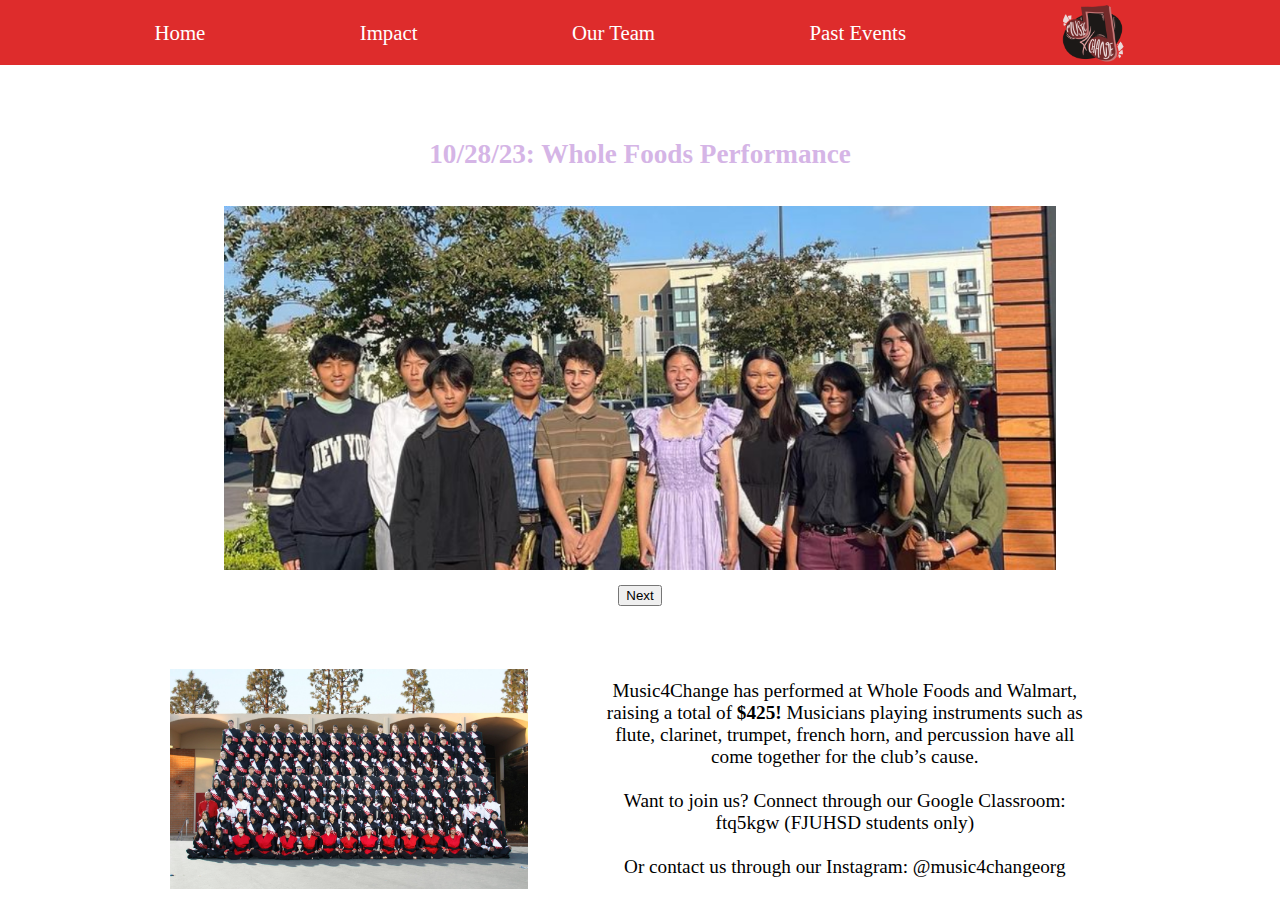
<file: html/past.html>
<!DOCTYPE html>
<html>

<head>
  <meta charset="utf-8">
  <meta name="viewport" content="width=device-width, initial-scale=1.0">
  <title>replit</title>
  <link href="../css/style.css" rel="stylesheet" type="text/css" />
  <link href="../css/test.css" rel="stylesheet" type="text/css" />
</head>

<body style="overflow-x: hidden;">
  <nav style="background-color: #DE2C2C; width: 100%; height: 65px;position:relative;">
    <div class="flex" style="color: white; font-size: 1.3em; top: 50%; left: 50%; position: absolute; transform: translate(-50%,-50%);">
      <a href="index.html">Home</a>
      <a href="impact.html">Impact</a>
      <a href="team.html">Our Team</a>
      <a href="past.html">Past Events</a>
      <div style="background-image: url('../LOGO.png'); height: 65px; width: 65px; background-size: cover; float: right;"></div>
    </div>
  </nav>

    <div class="flex" style="flex-direction: column;">
      <div style="overflow: hidden; width: 65%; ">
        <div class="container flex">
          <div class="slide slide1">
            <div style="padding-top: 6.5vh; text-align: center; font-size: 1.7em; margin-bottom: 4vh; color: #d5b5e6;"><strong>10/28/23: Whole Foods Performance</strong></div>
            <img src="../slide1.png" style="width: 100%; height: 465px; object-fit:cover;">
          </div>
          <div class="slide slide2">
            <div style="padding-top: 6.5vh; text-align: center; font-size: 1.7em; margin-bottom: 4vh; color: #b5c3e6;"><strong>10/28/23: Whole Foods Performance</strong></div>
            <img src="../slide2.png" style="width: 100%; height: 465px; object-fit:cover; ">
          </div>
          <div class="slide slide3">
            <div style="padding-top: 6.5vh; text-align: center; font-size: 1.7em; margin-bottom: 4vh; color: #d4bb94; "><strong>11/19/23: Walmart Performance</strong></div>
            <img src="../slide3.png" style="width: 100%; height: 465px; object-fit:cover;">
          </div>
        </div>
      </div>
      <button onclick="changeSlide()" id="slide-button">Next</button>
      
    </div>

  
    

    

  <div class="flex1" style="align-items: center; width:100%; justify-content: center; margin: auto;">
    <div style="background-image: url('../group_picture.jpeg'); min-width: 180px; width: 28%; height:220px; background-size: cover; margin:7vh 4vw 0vh 2vw;"></div>
    <div>
        <div style="padding: 7vh 4vw 0vh 2vw; text-align: center; width: 480px; font-size: 1.2em;">Music4Change has performed at Whole Foods and Walmart, raising a total of <strong>$425!</strong> Musicians playing instruments such as flute, clarinet, trumpet, french horn, and percussion have all come together for the club’s cause.
        <br><br>
        Want to join us? Connect through our Google Classroom: ftq5kgw (FJUHSD students only)
        <br><br>
        Or contact us through our Instagram: @music4changeorg</div>
  </div>
  
  

  
  <script src="../js/test.js"></script>

</body>

</html>
</file>
<file: css/style.css>
html, body {
  height: 100%;
  width: 100%;
  padding: 0;
  margin: 0;
}

.flex{
  display:flex;
  flex-direction: row;
  justify-content: space-evenly;
  align-items: center;
  width: 100%;
}

.flex1{
  display:flex;
  flex-direction: row;
}

a{
  text-decoration: none;
  color: white;

}

a:hover{
  color:#d9beba;

}

.img-transition{
  transition: transform 1s;
}

.img-transition:hover{
  transform: scale(1.1, 1.1);
}
</file>
<file: css/test.css>
.container{
    width:300%; /* # of slides times width of slides */
    overflow: hidden;
    height: 520px;
    display: flex;

}

.slide{
    background-size: cover;
    background-repeat: no-repeat;
    /* margin:5vh 0vw 0vh 2vw; */
    flex: 1;
    height: 490px;
    overflow: hidden;

}
/* 
.slide1{
    background-image:url('../slide1.png')
}

.slide2{
    background-image:url('../slide2.png')
}

.slide3{
    background-image:url('../slide3.png')
} */
</file>
